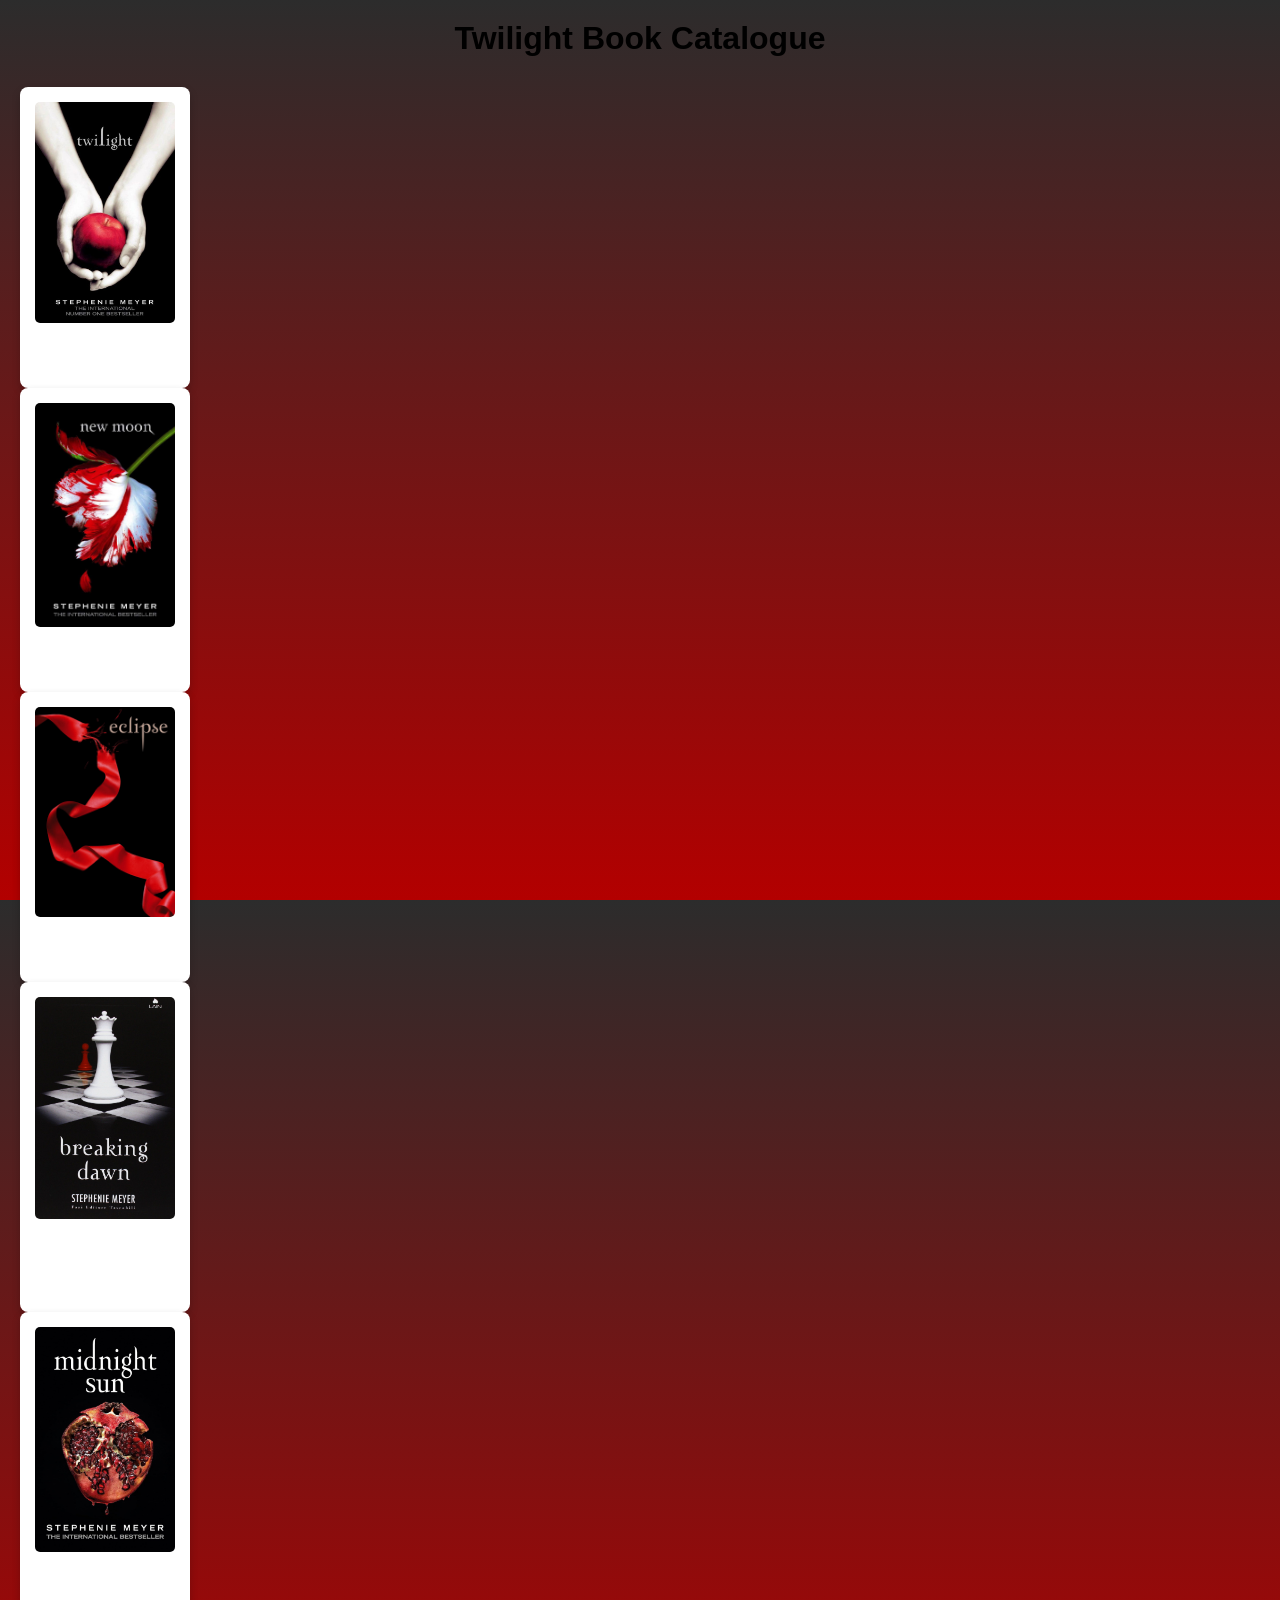
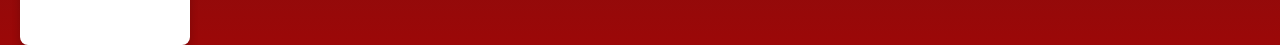
<file: TWIL.IGHT/catalogue.html>
<!DOCTYPE html>
<html lang="en">
<head>
    <meta charset="UTF-8">
    <title>Twilight Book Catalogue</title>
    <link rel="stylesheet" href="style.css">
</head>
<body>

<h1 style="text-align:center;">Twilight Book Catalogue</h1>

<div class="book">
    <img src="Twilight.jpg" alt="Twilight Cover" class="book-img left">
    <div class="book-info">
        <h2>Twilight</h2>
        <p>2005</p>
    </div>
</div>

<div class="book">
    <img src="moon.jpg" alt="New Moon Cover" class="book-img right">
    <div class="book-info">
        <h2>New Moon</h2>
        <p>2006</p>
    </div>
</div>

<div class="book">
    <img src="eclipse.jpg" alt="Eclipse Cover" class="book-img left">
    <div class="book-info">
        <h2>Eclipse</h2>
        <p>2007</p>
    </div>
</div>

<div class="book">
    <img src="dawn.jpg" alt="Breaking Dawn Cover" class="book-img right">
    <div class="book-info">
        <h2>Breaking Dawn</h2>
        <p>2008</p>
    </div>
</div>
<div class="book">
    <img src="sun.jpg" alt="Midnight Sun Cover" class="book-img left">
    <div class="book-info">
        <h2>Midnight Sun</h2>
        <p>2020</p>
    </div>
</div>
</body>
</html>
</file>
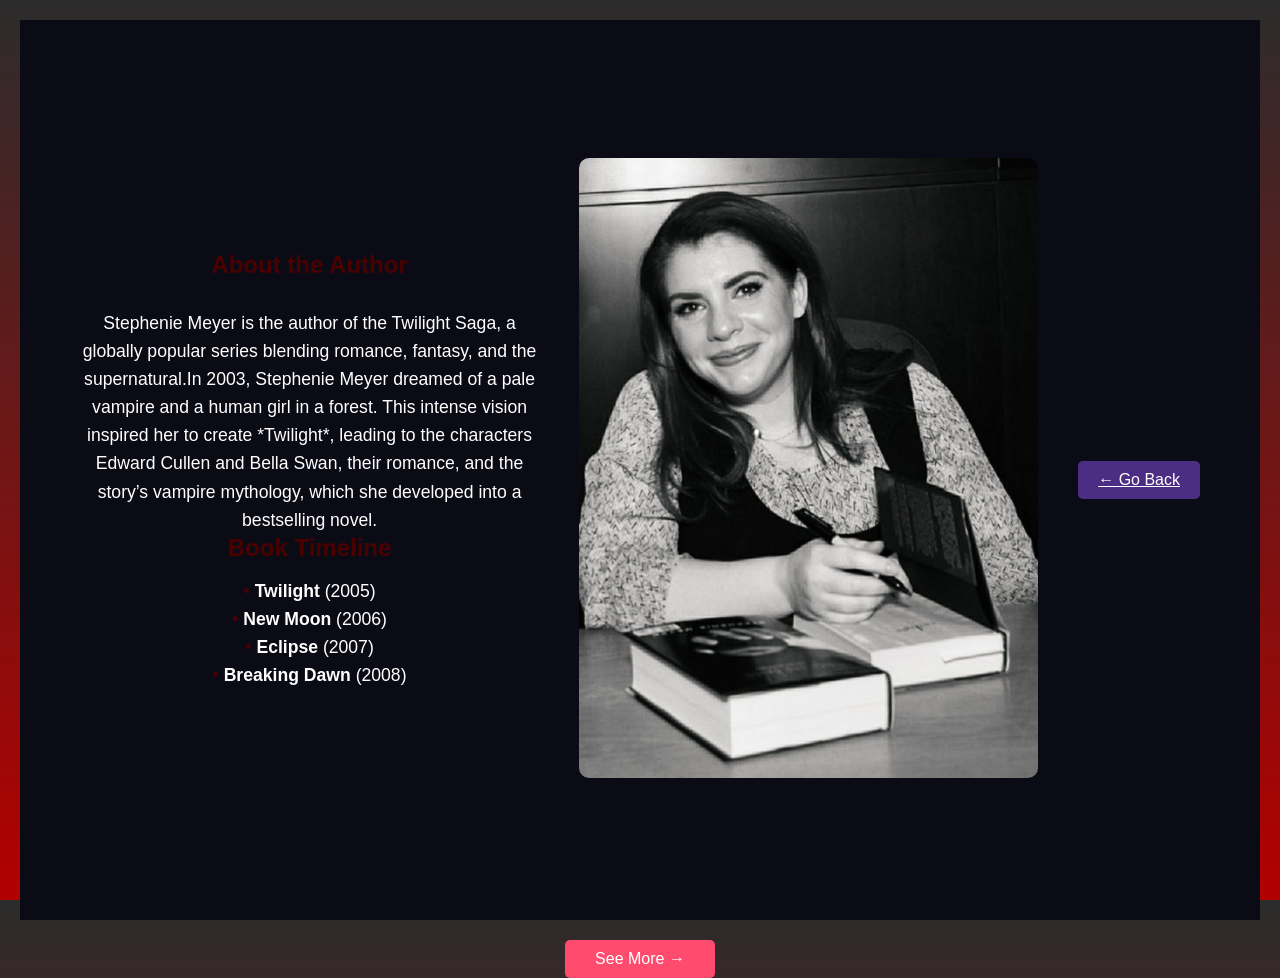
<file: TWIL.IGHT/info.html>
<!DOCTYPE html>
<html lang="en">
<head>
    <meta charset="UTF-8">
    <title>More Info | Twilight Saga</title>
    <link rel="stylesheet" href="style.css">
</head>
<body>

    <section class="info-section">
        <div class="info-text">
            <h1>About the Author</h1>
            <p>
              Stephenie Meyer is the author of the Twilight Saga,
               a globally popular series blending romance, fantasy,
                and the supernatural.In 2003, Stephenie Meyer dreamed
                 of a pale vampire and a human girl in a forest. This 
                intense vision inspired her to create *Twilight*,
                  leading to the characters Edward Cullen and Bella Swan,
                   their romance, and the story’s vampire mythology, which she developed 
                  into a bestselling novel.

            </p>

            <h2>Book Timeline</h2>
            <ul>
                <li><strong>Twilight</strong> (2005)</li>
                <li><strong>New Moon</strong> (2006)</li>
                <li><strong>Eclipse</strong> (2007)</li>
                <li><strong>Breaking Dawn</strong> (2008)</li>
            </ul>
        </div>

        <div class="info-image">
            <img src="stef.jpg" alt="Twilight Books">
        </div>
        <a href="index.html" class="back-btn">← Go Back</a>

    </section>




<a href="catalog.html" class="see-more-btn">See More →</a>

</body>
</html>
</file>
<file: TWIL.IGHT/style.css>
* {
    margin: 0;
    padding: 0;
    box-sizing: border-box;
}

body, html {
    height: 100%;
    font-family: Georgia, serif;
}

/* Hero section */
.hero {
    height: 100vh;
    background-image: 
        linear-gradient(rgba(0,0,0,0.5), rgba(0,0,0,0.5)),
        url("dc9cda9b3e28f3f3d9fe5ddccf51db2c.jpg");
    background-size: cover;
    background-position: center;

    display: flex;
    justify-content: center;
    align-items: center;
}

/* Title */
.hero {
    height: 100vh;
    display: flex;
    flex-direction: column;   /* THIS stacks them */
    justify-content: center;
    align-items: center;
    text-align: center;
}

/* Welcome to */
.hero h1 {
    font-style: italic;
    font-size: 2.2rem;
    margin-bottom: 10px;
    color: #f0f0f0;
}

/* Main title */
.hero h2 {
    color: black;
    font-weight: bold;
    font-size: 3.2rem;
    margin-bottom: 10px;
}

/* Subtitle */
.hero h3 {
    font-size: 1.1rem;
    letter-spacing: 2px;
    color: #dcdcdc;
}
.shop-btn {
    margin-top: 25px;
    padding: 14px 40px;
    background-color: #4b0000;
    color: white;
    text-decoration: none;
    font-weight: bold;
    letter-spacing: 2px;
    border-radius: 4px;
    box-shadow: 0 0 15px rgba(75, 0, 0, 0.6); /* ✨ glow */
    transition: background-color 0.3s ease;
}

.shop-btn:hover {
    background-color: #700000;
}
.info-section {
    min-height: 100vh;
    background-color: #0b0b16;
    color: white;
    display: flex;
    align-items: center;
    padding: 60px;
    gap: 40px;
}

.info-text {
    flex: 1;
}

.info-text h1,
.info-text h2 {
    color: #4b0000;
}

.info-text p,
.info-text li {
    font-size: 1.1rem;
    line-height: 1.6;
}

.info-text ul {
    margin-top: 15px;
    list-style: none;
    padding-left: 0;
}

.info-text li::before {
    content: "• ";
    color: #4b0000;
}

.info-image {
    flex: 1;
    text-align: center;
}

.info-image img {
    max-width: 100%;
    border-radius: 10px;
}
/* Styles for Go Back button */
.back-btn {
    padding: 10px 20px;
    font-size: 16px;
    background-color: #4b2e83;
    color: white;
    border: none;
    border-radius: 5px;
    cursor: pointer;

    /* Position at bottom center */
    display: block;
    margin: 40px auto 20px auto; /* top margin 40px, bottom 20px, centered horizontally */
}

.back-btn:hover {
    background-color: #3a2266;
}
.see-more-btn {
    display: block;
    width: 150px;
    text-align: center;
    margin: 20px auto 40px auto; /* below Go Back button */
    padding: 10px 20px;
    font-size: 16px;
    background-color: #ff4b6e;
    color: white;
    text-decoration: none;
    border-radius: 5px;
    cursor: pointer;
}

.see-more-btn:hover {
    background-color: #e03b5a;
}
body {
    font-family: Arial, sans-serif;
    background-color: #f4f4f4;
    text-align: center;
    padding: 20px;
}

h1 {
    margin-bottom: 30px;
}

/* Align all 5 books horizontally */
.catalogue {
    display: flex;
    justify-content: center;
    gap: 25px;
    flex-wrap: nowrap; /* keeps them in one row */
}

.book {
    background-color: white;
    padding: 15px;
    width: 170px;
    box-shadow: 0 4px 8px rgba(0,0,0,0.2);
    border-radius: 8px;
    color:white;
}

.book img {
    width: 100%;
    border-radius: 5px;
}

.title {
    font-weight: bold;
    margin-top: 10px;
}

.year {
    color: #555;
    font-size: 14px;
}
.cute-message {
    margin-top: 20px;
    font-size: 16px;
    color: white;
    font-style: italic;
}

.button-container {
    margin-top: 35px;
    display: flex;
    justify-content: center;
}

.back-button {
    padding: 12px 25px;
    background-color: #222;
    color: white;
    text-decoration: none;
    font-size: 16px;
    border-radius: 5px;
}

.back-button:hover {
    background-color: #444;
}
body {
    background: linear-gradient(to bottom, #2c2c2c, #b30000);
}
</file>
